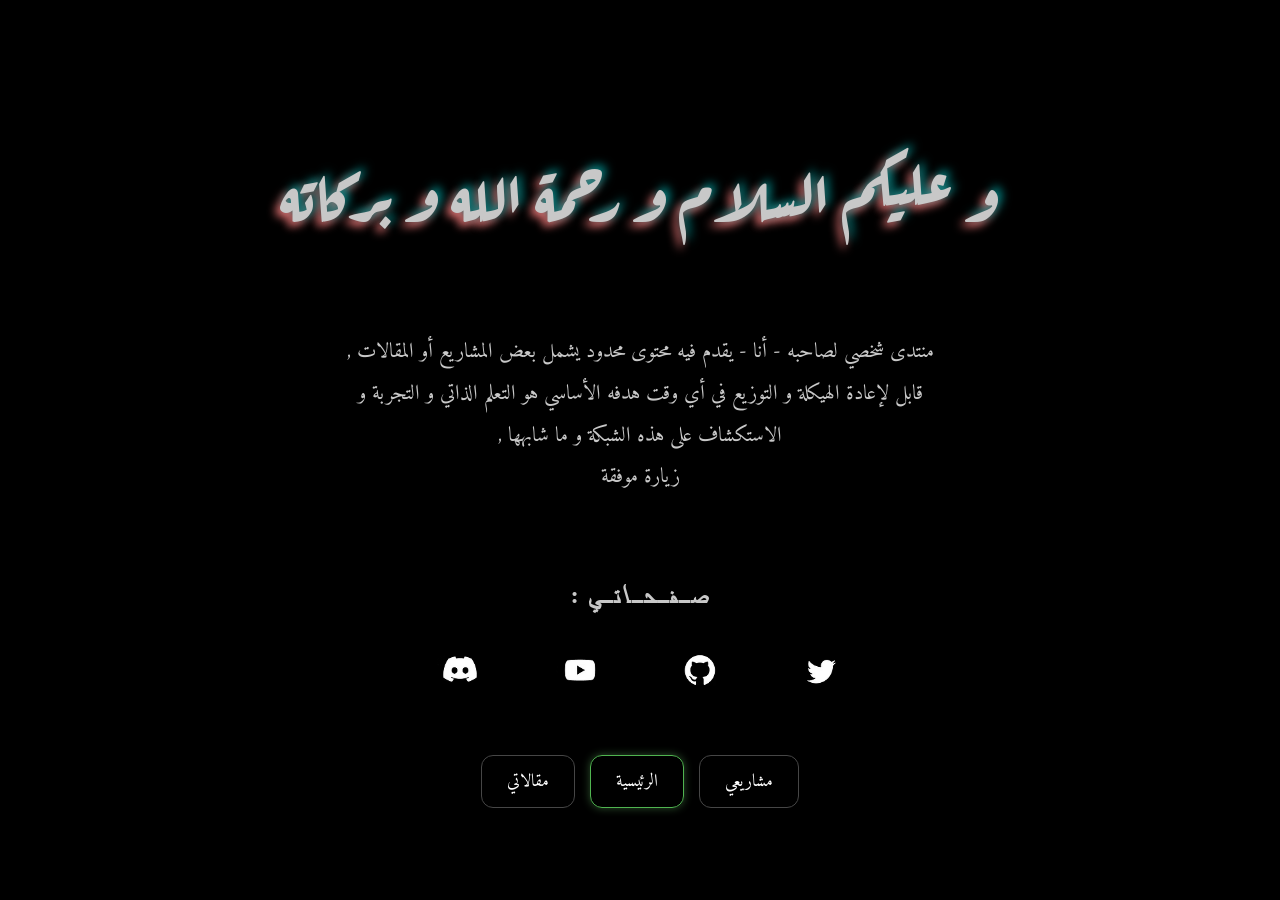
<file: index.html>
<!DOCTYPE html>
<html lang="ar" dir="rtl">
<head>
    <meta charset="UTF-8">
    <meta name="viewport" content="width=device-width, initial-scale=1, minimum-scale=0.5, maximum-scale=4">
    <meta name="description" content="saturoi's web page">
    <meta property="og:title" content="هذه مشاركة لصفحة ساتوروي">
    <meta property="og:image" content="img/logoincontrast.png">
    <title>Saturoi</title>
    <link rel="icon" type="image/png" href="img/logoincontrast.png">
    <link rel="stylesheet" href="style.css">
</head>
<body>
<div class="container">

    <div class="content-top">
        <h1 class="glitch-title">و عليكم السلام و رحمة الله و بركاته</h1>
        <p class="description"> منتدى شخصي لصاحبه - أنا - يقدم فيه محتوى محدود يشمل بعض المشاريع أو المقالات , قابل لإعادة الهيكلة و التوزيع في أي وقت هدفه الأساسي هو التعلم الذاتي و التجربة و الاستكشاف على هذه الشبكة و ما شابهها ,<br>
            زيارة موفقة
        </p>

        <h2>صـفـحـاتـي :</h2>

        <div class="social-icons">
            <a href="https://x.com/saturoii" target="_blank">
                <img src="img/twitter.png" style="height: 50px; width: 50px;">
            </a>
            <a href="https://github.com/Saturoi" target="_blank">
                <img src="img/github.png" style="height: 50px; width: 50px;">
            </a>
            <a href="https://www.youtube.com/@Saturoi" target="_blank">
                <img src="img/youtube.png" style="height: 50px; width: 50px;">
            </a>
            <a href="https://discord.com/users/692787689644359710" target="_blank">
                <img src="img/discord.png" style="height: 50px; width: 50px;">
            </a>
        </div>
    </div>

    <div class="content-bottom">

        <nav class="nav-menu">
            <a href="https://saturoi.com/projects" class="nav-btn">مشاريعي</a>
            <a href="#" class="nav-btn active">الرئيسية</a>
            <a href="https://saturoi.com/articles" class="nav-btn">مقالاتي</a>
        </nav>
    </div>

</div>
</body>
</html>
</file>
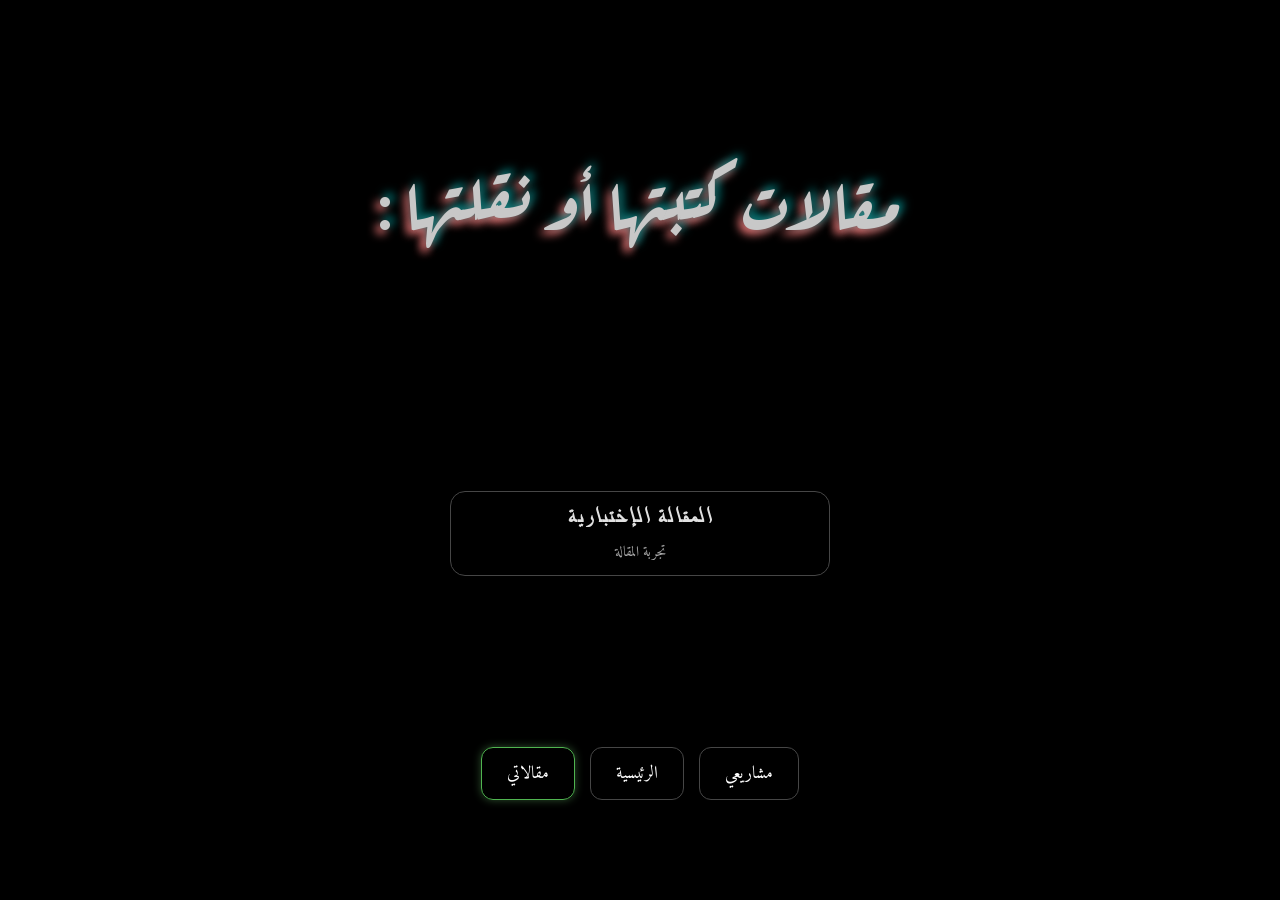
<file: articles.html>
<!DOCTYPE html>
<html lang="ar" dir="rtl">
<head>
    <meta charset="UTF-8">
    <meta name="viewport" content="width=device-width, initial-scale=1.0, minimum-scale=0.5, maximum-scale=4">
    <meta name="description" content="saturoi's web page">
    <meta property="og:title" content="هذه مشاركة لمقالة في صفحة ساتوروي">
    <meta property="og:image" content="img/logoincontrast.png">
    <title>مقالاتي | Saturoi</title>

    <link rel="stylesheet" href="style.css">
</head>
<body>
    <div class="container">
        
        <div class="content-top">
            <h1 class="glitch-title">مقالات كتبتها أو نقلتها :</h1>
        </div>

        <div class="content-middle">
            <div class="list-container">
                
                <!-- المشروع الأول -->
                <a href="articles/1.html" class="list-item">
                    <h2>المقالة الإختبارية</h2>
                    <p>تجربة المقالة</p>
                </a>

            </div>
        </div>

        <div class="content-bottom">
            <nav class="nav-menu">
                <a href="https://saturoi.com/projects" class="nav-btn">مشاريعي</a>
                <a href="https://saturoi.com" class="nav-btn">الرئيسية</a>
                <a href=" " class="nav-btn active">مقالاتي</a>
            </nav>
        </div>

    </div>
</body>
</html>
</file>
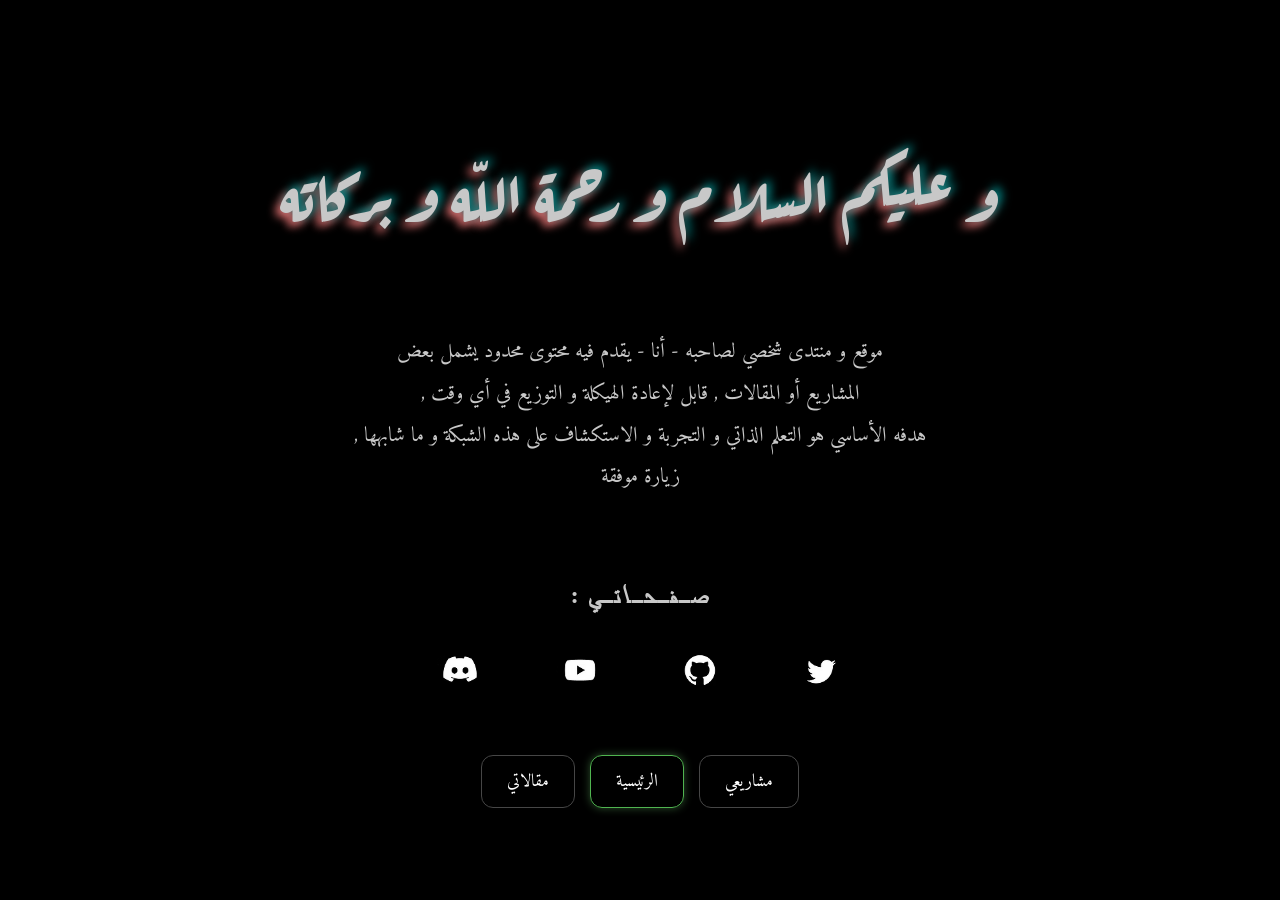
<file: main.html>
<!DOCTYPE html>
<html lang="ar" dir="rtl">
<head>
    <meta charset="UTF-8">
    <meta name="viewport" content="width=device-width, initial-scale=1.0">
    <title>Saturoi</title>

    <link rel="stylesheet" href="style.css">
</head>
<body>
    <div class="container">
        
        <!-- القسم العلوي -->
        <div class="content-top">
            <h1 class="glitch-title">و عليكم السلام و رحمة اللّه و بركاته</h1>
            <p class="description">
                موقع و منتدى شخصي لصاحبه - أنا - يقدم فيه محتوى محدود يشمل بعض <br>
                المشاريع أو المقالات , قابل لإعادة الهيكلة و التوزيع في أي وقت , <br>
                هدفه الأساسي هو التعلم الذاتي و التجربة و الاستكشاف على هذه الشبكة و ما شابهها ,
                <br>زيارة موفقة
            </p>
            
            <h2>صـفـحـاتـي :</h2>
            
            <div class="social-icons">
                <!-- يمكنك استبدال روابط "#" بروابط حساباتك الحقيقية -->
                <a href="https://x.com/saturoii">
                    <img src="img/twitter.png" style="height: 50px; width: 50px;">
                </a>
                <a href="https://github.com/Saturoi">
                    <img src="img/github.png" style="height: 50px; width: 50px;">
                </a>
                <a href="https://www.youtube.com/@Saturoi">
                    <img src="img/youtube.png" style="height: 50px; width: 50px;">
                </a>
                <a href="https://discord.com/users/692787689644359710">
                    <img src="img/discord.png" style="height: 50px; width: 50px;">
                </a>
            </div>
        </div>

        <!-- القسم السفلي -->
        <div class="content-bottom">
            
            <nav class="nav-menu">
                <a href=" " class="nav-btn">مشاريعي</a>
                <a href="https://saturoi.com" class="nav-btn active">الرئيسية</a>
                <a href="https://saturoi.com/articles" class="nav-btn">مقالاتي</a>
            </nav>
        </div>

    </div>
</body>
</html>
</file>
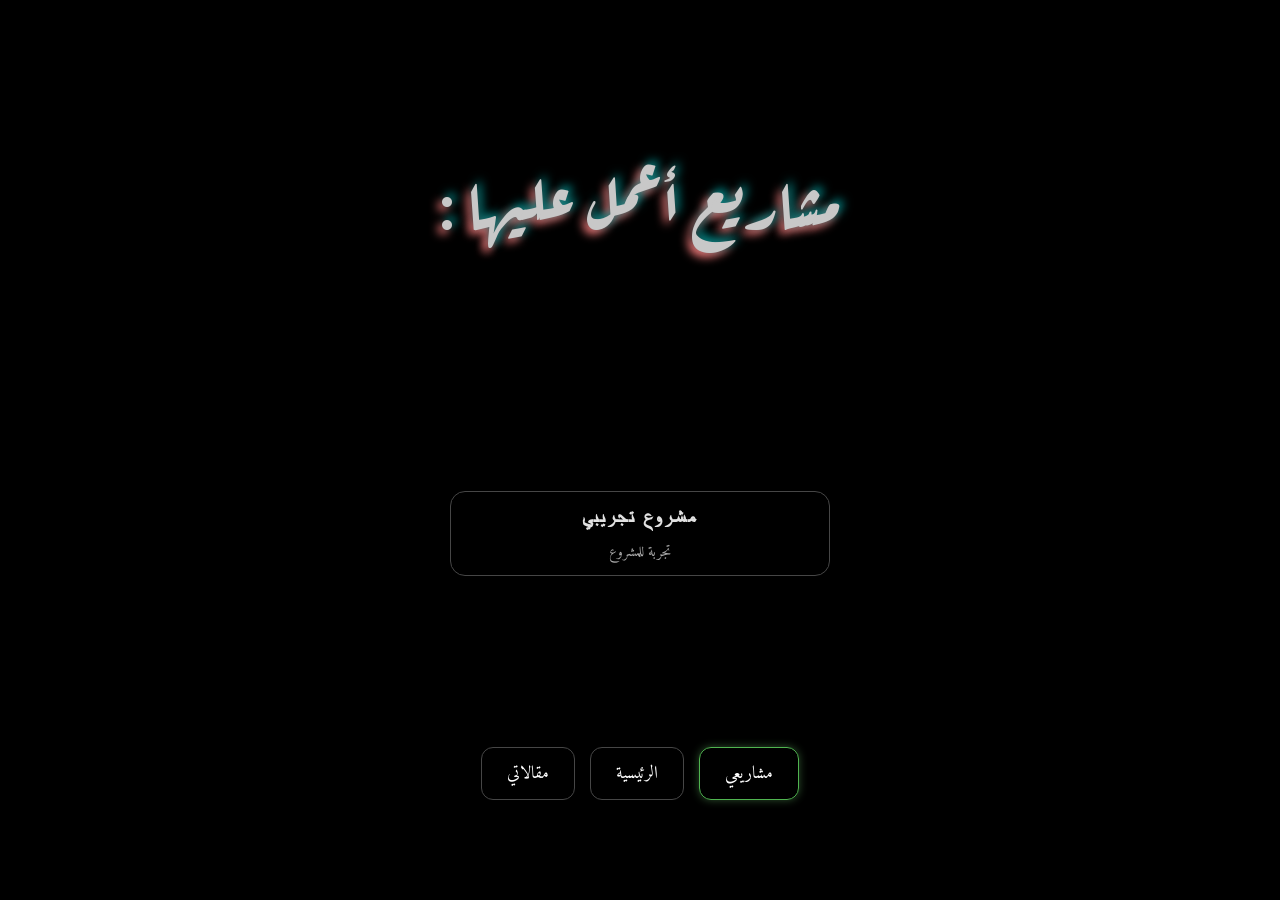
<file: projects.html>
<!DOCTYPE html>
<html lang="ar" dir="rtl">
<head>
    <meta charset="UTF-8">
    <meta name="viewport" content="width=device-width, initial-scale=1.0, minimum-scale=0.5, maximum-scale=4">
    <meta name="description" content="saturoi's web page">
    <meta property="og:title" content="هذه مشاركة لمشروع في صفحة ساتوروي">
    <meta property="og:image" content="img/logoincontrast.png">
    <title>مشاريعي | Saturoi</title>

    <link rel="stylesheet" href="style.css">
</head>
<body>
    <div class="container">
        
        <div class="content-top">
            <h1 class="glitch-title">مشاريع أعمل عليها :</h1>
        </div>

        <!-- قسم القائمة الرأسية -->
        <div class="content-middle">
            <div class="list-container">
                
                <!-- المشروع الأول -->
                <a href="projects/1.html" class="list-item">
                    <h2>مشروع تجريبي</h2>
                    <p>تجربة للمشروع</p>
                </a>

            </div>
        </div>

        <div class="content-bottom">
            <nav class="nav-menu">
                <a href=" " class="nav-btn active">مشاريعي</a>
                <a href="https://saturoi.com" class="nav-btn">الرئيسية</a>
                <a href="https://saturoi.com/articles" class="nav-btn">مقالاتي</a>
            </nav>
        </div>

    </div>
</body>
</html>
</file>
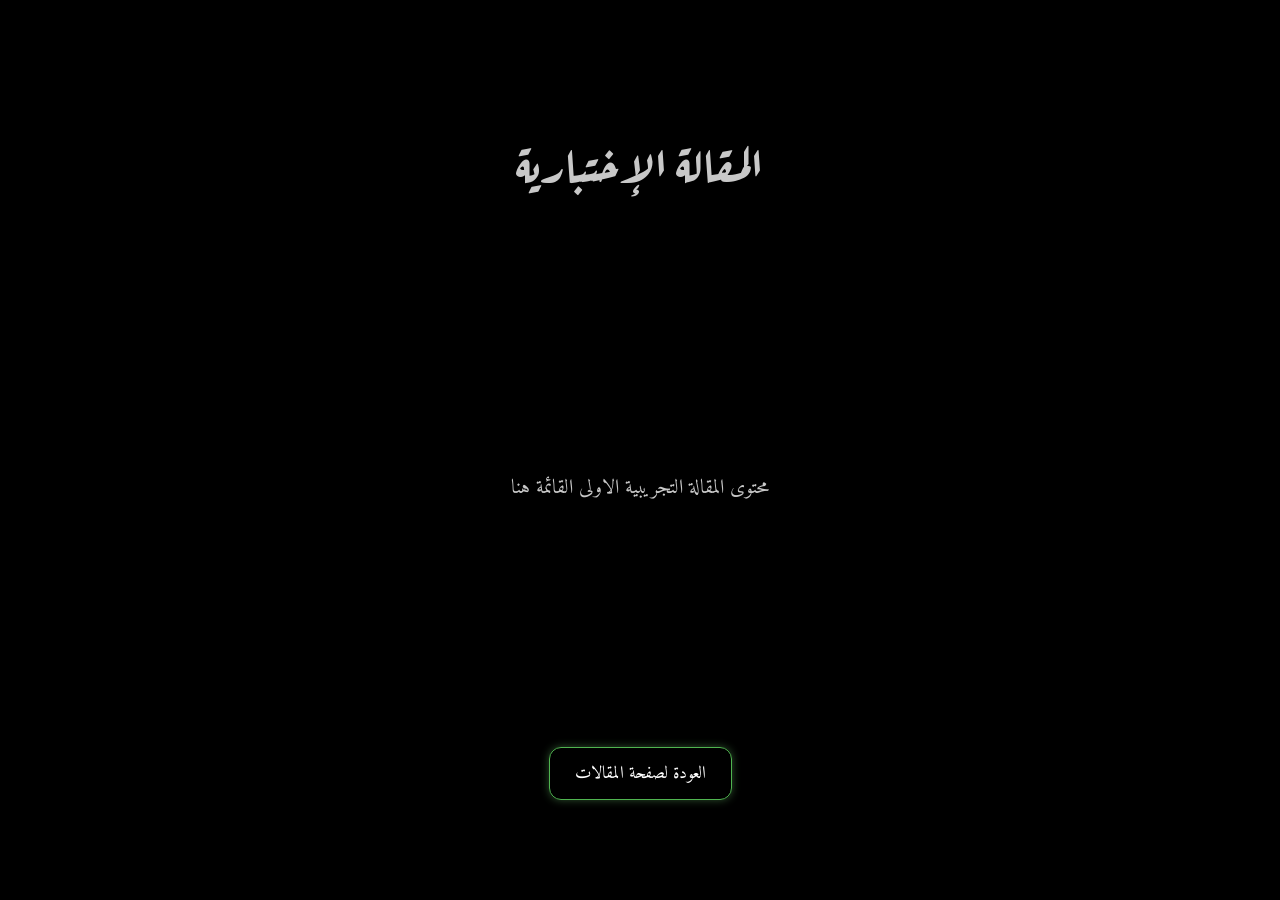
<file: articles/1.html>
<!DOCTYPE html>
<html lang="ar" dir="rtl">
<head>
    <meta charset="UTF-8">
    <meta name="viewport" content="width=device-width, initial-scale=1.0">
    <title>العنوان</title>

    <link rel="stylesheet" href="../style.css">
</head>
<body>
    <div class="container">
        
        <div class="content-top">
            <h1>المقالة الإختبارية</h1>
        </div>

        <div class="content-middle">
            <p>
                محتوى المقالة التجريبية الاولى القائمة هنا
            </p>
        </div>

        <div class="content-bottom">
            <nav class="nav-menu">
                <a href="https://saturoi.com/articles" class="nav-btn active">العودة لصفحة المقالات</a>
            </nav>
        </div>

    </div>
</body>
</html>
</file>
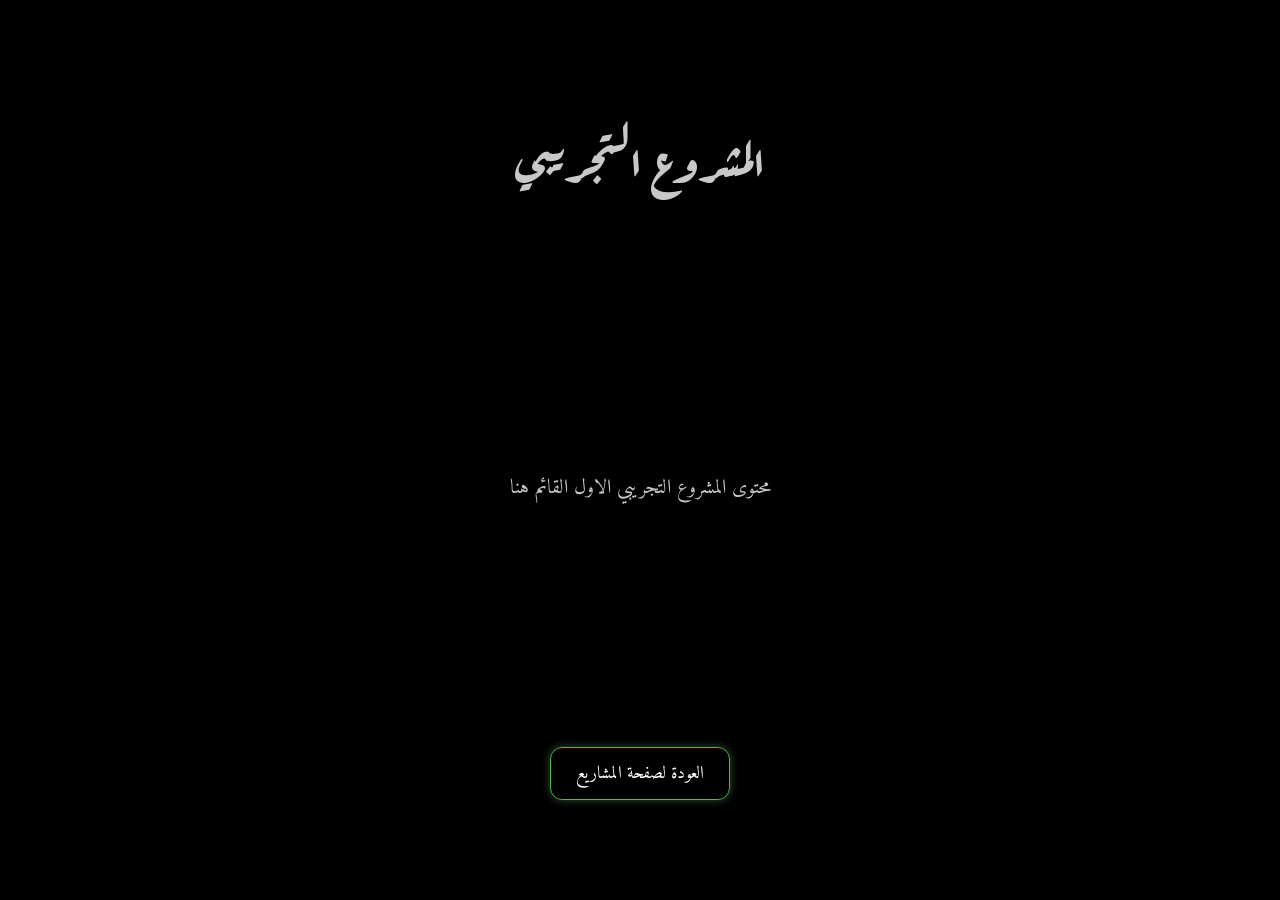
<file: projects/1.html>
<!DOCTYPE html>
<html lang="ar" dir="rtl">
<head>
    <meta charset="UTF-8">
    <meta name="viewport" content="width=device-width, initial-scale=1.0">
    <title>العنوان</title>

    <link rel="stylesheet" href="../style.css">
</head>
<body>
    <div class="container">
        
        <div class="content-top">
            <h1>المشروع التجريبي</h1>
        </div>

        <div class="content-middle">
            <p>
                محتوى المشروع التجريبي الاول القائم هنا
            </p>
        </div>

        <div class="content-bottom">
            <nav class="nav-menu">
                <a href="https://saturoi.com/projects" class="nav-btn active">العودة لصفحة المشاريع</a>
            </nav>
        </div>

    </div>
</body>
</html>
</file>
<file: style.css>
/* 5 oct 2026 */
@font-face {
    font-family: 'ArefRuqaa-Bold';
    src: url('fonts/ArefRuqaa-Bold.ttf') format('truetype');
    font-display: swap;
}

@font-face {
    font-family: 'Amiri-Regular';
    src: url('fonts/Amiri-Regular.ttf') format('truetype');
    font-display: swap;
}

@font-face {
    font-family: 'ae_furat_regular';
    src: url('fonts/ae_furat_regular.ttf') format('truetype');
    font-display: swap;
}

::selection {
    background-color: rgb(45, 80, 45);
    color: rgb(210, 175, 210);
}

body {
    background-color: rgb(0, 0, 0);
    color: rgb(200, 200, 200);
    font-family: 'Amiri-Regular', sans-serif;
    margin: 0;
    padding: 0;
    display: flex;
    flex-direction: column;
    align-items: center;
    justify-content: center;
    min-height: 100vh;
    direction: rtl;
    text-align: center;
}

h1 {
    font-family: 'ArefRuqaa-Bold', sans-serif;
    letter-spacing: 1px;
    font-size: 3rem;
}

h2 {
    font-family: 'ae_furat_regular', sans-serif;
    letter-spacing: 1px;
}

p {
    font-family: 'Amiri-Regular', sans-serif;
    line-height: 1.8;
    font-size: 1.25rem;

}

.container {
    display: flex;
    flex-direction: column;
    align-items: center;
    justify-content: space-between;
    min-height: 80vh;
    width: 100%;
}
.content-top{
    align-items: center;

}

.list-container {
    display: flex;
    flex-direction: column;
    gap: 20px;
    width: 380px;
    margin: 40px auto;
}

.list-item {
    display: block;
    background-color: transparent;
    color: rgb(225, 225, 225);
    text-decoration: none;
    padding: 10px 10px;
    border: 1px solid rgb(70, 70, 70);
    border-radius: 15px;
    text-align: center;
    transition: all 0.25s ease;
}

.list-item:hover {
    background-color: rgba(15, 15, 15);
    border-color: rgb(80, 180, 80);
    box-shadow: 0 0 8px rgb(45, 80, 45);
    transform: translateY(-3px);
}

.list-item h2 {
    margin: 0;
    font-size: 1.25rem;
}

.list-item p {
    margin: 8px 0 0 0;
    font-size: 0.9rem;
    color: rgb(170, 170, 170);
}

.glitch-title {
    font-size:calc(100% + 4vw);
    text-shadow: 4px -4px 10px rgb(0, 130, 130), -4px 4px 10px rgb(255, 125, 125), 0 0 30px rgb(0, 0, 0);
    margin-bottom: 60px;
    padding: 10px;
    align-self: center;
}

.description {
    line-height: 2;
    max-width: 600px;
    font-size: 1.3rem;
    margin: 70px auto;
    padding: 10px;
    text-align: center;
}

.social-icons {
    display: flex;
    justify-content: center;
    gap: 50px;
    margin-bottom: 50px;
}

.social-icons a {
    text-decoration: none;
    transition: all 0.3s ease;
    padding: 10px;
    border-radius: 50%;
    display: inline-flex;
}

.social-icons a:hover {
    background-color: rgb(45, 80, 45);
    transform: scale(1.15);
}

.nav-menu {
    display: flex;
    gap: 15px;
    margin-bottom: 10px;
}

.nav-btn {
    background-color: transparent;
    color: white;
    text-decoration: none;
    padding: 10px 25px;
    border: 1px solid rgb(70, 70, 70);
    border-radius: 12px;
    font-size: 1.1rem;
    transition: all 0.25s ease;
}

.nav-btn:hover {
    background-color: rgb(45, 80, 45);
    color: rgb(210, 175, 210);
    transform: scale(1.15);
}

.nav-btn.active {
    border-color: rgb(80, 180, 80);
    box-shadow: 0 0 8px rgb(45, 80, 45);
}
</file>
